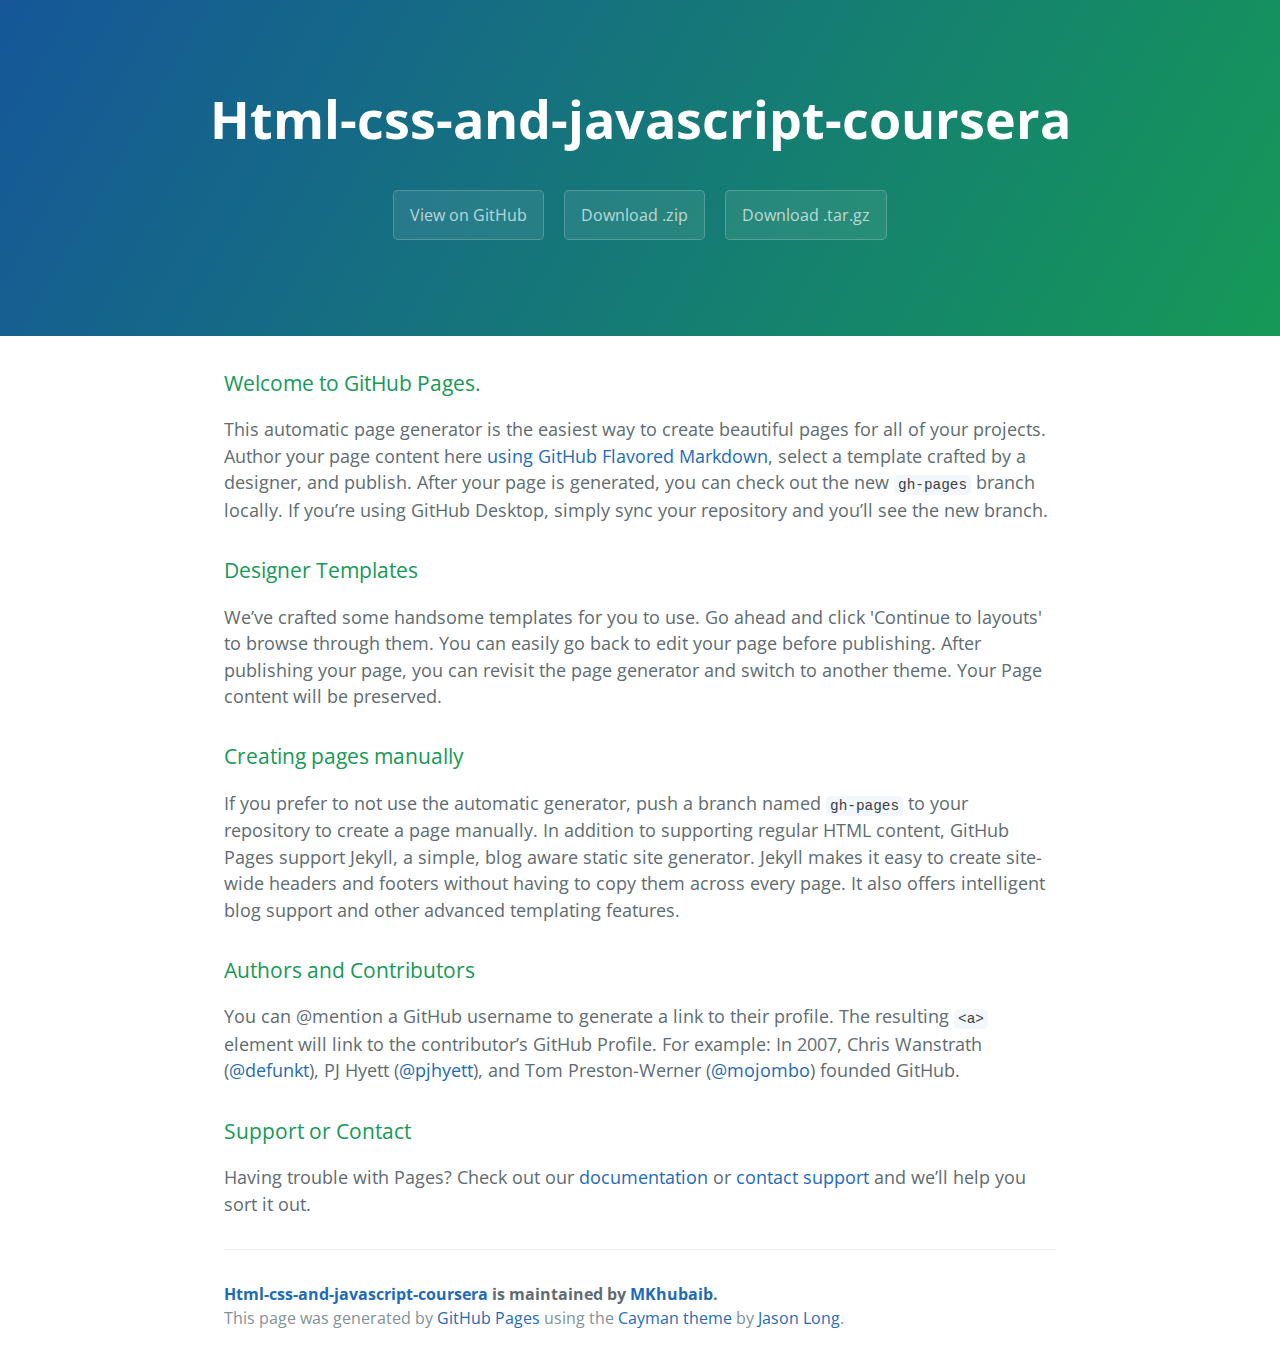
<file: index.html>
<!DOCTYPE html>
<html lang="en-us">
  <head>
    <meta charset="UTF-8">
    <title>Html-css-and-javascript-coursera by MKhubaib</title>
    <meta name="viewport" content="width=device-width, initial-scale=1">
    <link rel="stylesheet" type="text/css" href="stylesheets/normalize.css" media="screen">
    <link href='https://fonts.googleapis.com/css?family=Open+Sans:400,700' rel='stylesheet' type='text/css'>
    <link rel="stylesheet" type="text/css" href="stylesheets/stylesheet.css" media="screen">
    <link rel="stylesheet" type="text/css" href="stylesheets/github-light.css" media="screen">
  </head>
  <body>
    <section class="page-header">
      <h1 class="project-name">Html-css-and-javascript-coursera</h1>
      <h2 class="project-tagline"></h2>
      <a href="https://github.com/MKhubaib/HTML-CSS-and-Javascript-coursera" class="btn">View on GitHub</a>
      <a href="https://github.com/MKhubaib/HTML-CSS-and-Javascript-coursera/zipball/master" class="btn">Download .zip</a>
      <a href="https://github.com/MKhubaib/HTML-CSS-and-Javascript-coursera/tarball/master" class="btn">Download .tar.gz</a>
    </section>

    <section class="main-content">
      <h3>
<a id="welcome-to-github-pages" class="anchor" href="#welcome-to-github-pages" aria-hidden="true"><span aria-hidden="true" class="octicon octicon-link"></span></a>Welcome to GitHub Pages.</h3>
<p>This automatic page generator is the easiest way to create beautiful pages for all of your projects. Author your page content here <a href="https://guides.github.com/features/mastering-markdown/">using GitHub Flavored Markdown</a>, select a template crafted by a designer, and publish. After your page is generated, you can check out the new <code>gh-pages</code> branch locally. If you’re using GitHub Desktop, simply sync your repository and you’ll see the new branch.</p>
<h3>
<a id="designer-templates" class="anchor" href="#designer-templates" aria-hidden="true"><span aria-hidden="true" class="octicon octicon-link"></span></a>Designer Templates</h3>
<p>We’ve crafted some handsome templates for you to use. Go ahead and click 'Continue to layouts' to browse through them. You can easily go back to edit your page before publishing. After publishing your page, you can revisit the page generator and switch to another theme. Your Page content will be preserved.</p>
<h3>
<a id="creating-pages-manually" class="anchor" href="#creating-pages-manually" aria-hidden="true"><span aria-hidden="true" class="octicon octicon-link"></span></a>Creating pages manually</h3>
<p>If you prefer to not use the automatic generator, push a branch named <code>gh-pages</code> to your repository to create a page manually. In addition to supporting regular HTML content, GitHub Pages support Jekyll, a simple, blog aware static site generator. Jekyll makes it easy to create site-wide headers and footers without having to copy them across every page. It also offers intelligent blog support and other advanced templating features.</p>
<h3>
<a id="authors-and-contributors" class="anchor" href="#authors-and-contributors" aria-hidden="true"><span aria-hidden="true" class="octicon octicon-link"></span></a>Authors and Contributors</h3>
<p>You can @mention a GitHub username to generate a link to their profile. The resulting <code>&lt;a&gt;</code> element will link to the contributor’s GitHub Profile. For example: In 2007, Chris Wanstrath (<a class="user-mention" data-hovercard-type="user" data-hovercard-url="/users/defunkt/hovercard" data-octo-click="hovercard-link-click" data-octo-dimensions="link_type:self" href="https://github.com/defunkt">@defunkt</a>), PJ Hyett (<a class="user-mention" data-hovercard-type="user" data-hovercard-url="/users/pjhyett/hovercard" data-octo-click="hovercard-link-click" data-octo-dimensions="link_type:self" href="https://github.com/pjhyett">@pjhyett</a>), and Tom Preston-Werner (<a class="user-mention" data-hovercard-type="user" data-hovercard-url="/users/mojombo/hovercard" data-octo-click="hovercard-link-click" data-octo-dimensions="link_type:self" href="https://github.com/mojombo">@mojombo</a>) founded GitHub.</p>
<h3>
<a id="support-or-contact" class="anchor" href="#support-or-contact" aria-hidden="true"><span aria-hidden="true" class="octicon octicon-link"></span></a>Support or Contact</h3>
<p>Having trouble with Pages? Check out our <a href="https://help.github.com/pages">documentation</a> or <a href="https://github.com/contact">contact support</a> and we’ll help you sort it out.</p>

      <footer class="site-footer">
        <span class="site-footer-owner"><a href="https://github.com/MKhubaib/HTML-CSS-and-Javascript-coursera">Html-css-and-javascript-coursera</a> is maintained by <a href="https://github.com/MKhubaib">MKhubaib</a>.</span>

        <span class="site-footer-credits">This page was generated by <a href="https://pages.github.com">GitHub Pages</a> using the <a href="https://github.com/jasonlong/cayman-theme">Cayman theme</a> by <a href="https://twitter.com/jasonlong">Jason Long</a>.</span>
      </footer>

    </section>

  
  </body>
</html>
</file>
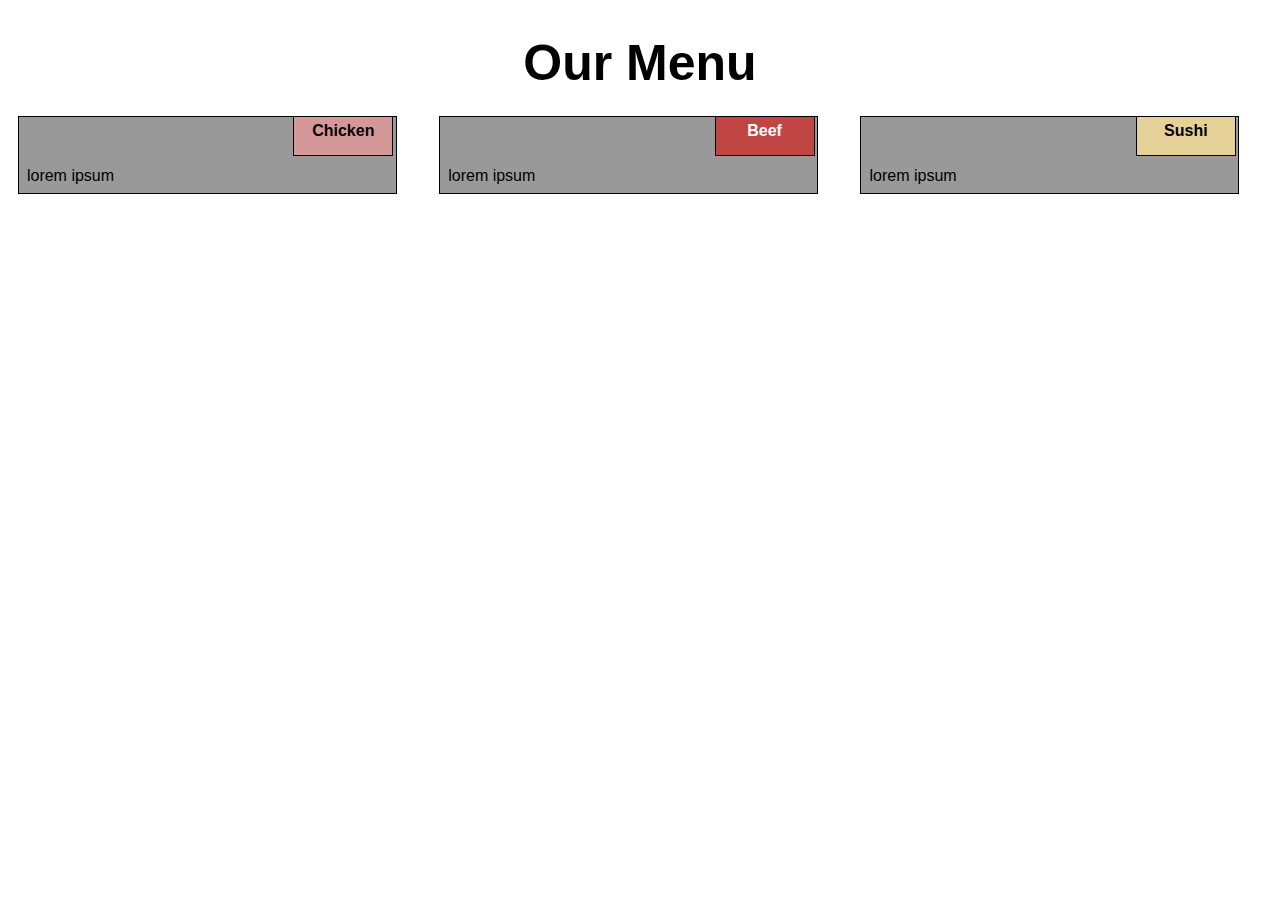
<file: module2-solution/index.html>
<!DOCTYPE html>
<html>
<head>

<title>Assignment</title>
<meta name="viewport" content="width=device-width, initial-scale=1">
<link rel="stylesheet" type="text/css" href="style.css">

</head>
<body>
<h1>Our Menu</h1>
  <div class="col-lg-4 col-md-6 col-sm-12">
  	<div class="Body">
  		<p class="content1 chicken">Chicken</p>
  		<p class="text">lorem ipsum</p>
  	</div>
  </div>

  <div class="col-lg-4 col-md-6 col-sm-12">
  	<div class="Body">
   		<p class="content1 beef">Beef</p>
   		<p class="text">lorem ipsum</p>
  	</div>
  </div>

  <div class="col-lg-4 col-md-12 col-sm-12">
  	<div class="Body">
  		<p class="content1 sushi">Sushi</p>
  		<p class="text">lorem ipsum</p>
  	</div>	
  </div>

</body>
</html>
</file>
<file: stylesheets/stylesheet.css>
* {
  box-sizing: border-box; }

body {
  padding: 0;
  margin: 0;
  font-family: "Open Sans", "Helvetica Neue", Helvetica, Arial, sans-serif;
  font-size: 16px;
  line-height: 1.5;
  color: #606c71; }

a {
  color: #1e6bb8;
  text-decoration: none; }
  a:hover {
    text-decoration: underline; }

.btn {
  display: inline-block;
  margin-bottom: 1rem;
  color: rgba(255, 255, 255, 0.7);
  background-color: rgba(255, 255, 255, 0.08);
  border-color: rgba(255, 255, 255, 0.2);
  border-style: solid;
  border-width: 1px;
  border-radius: 0.3rem;
  transition: color 0.2s, background-color 0.2s, border-color 0.2s; }
  .btn + .btn {
    margin-left: 1rem; }

.btn:hover {
  color: rgba(255, 255, 255, 0.8);
  text-decoration: none;
  background-color: rgba(255, 255, 255, 0.2);
  border-color: rgba(255, 255, 255, 0.3); }

@media screen and (min-width: 64em) {
  .btn {
    padding: 0.75rem 1rem; } }

@media screen and (min-width: 42em) and (max-width: 64em) {
  .btn {
    padding: 0.6rem 0.9rem;
    font-size: 0.9rem; } }

@media screen and (max-width: 42em) {
  .btn {
    display: block;
    width: 100%;
    padding: 0.75rem;
    font-size: 0.9rem; }
    .btn + .btn {
      margin-top: 1rem;
      margin-left: 0; } }

.page-header {
  color: #fff;
  text-align: center;
  background-color: #159957;
  background-image: linear-gradient(120deg, #155799, #159957); }

@media screen and (min-width: 64em) {
  .page-header {
    padding: 5rem 6rem; } }

@media screen and (min-width: 42em) and (max-width: 64em) {
  .page-header {
    padding: 3rem 4rem; } }

@media screen and (max-width: 42em) {
  .page-header {
    padding: 2rem 1rem; } }

.project-name {
  margin-top: 0;
  margin-bottom: 0.1rem; }

@media screen and (min-width: 64em) {
  .project-name {
    font-size: 3.25rem; } }

@media screen and (min-width: 42em) and (max-width: 64em) {
  .project-name {
    font-size: 2.25rem; } }

@media screen and (max-width: 42em) {
  .project-name {
    font-size: 1.75rem; } }

.project-tagline {
  margin-bottom: 2rem;
  font-weight: normal;
  opacity: 0.7; }

@media screen and (min-width: 64em) {
  .project-tagline {
    font-size: 1.25rem; } }

@media screen and (min-width: 42em) and (max-width: 64em) {
  .project-tagline {
    font-size: 1.15rem; } }

@media screen and (max-width: 42em) {
  .project-tagline {
    font-size: 1rem; } }

.main-content :first-child {
  margin-top: 0; }
.main-content img {
  max-width: 100%; }
.main-content h1, .main-content h2, .main-content h3, .main-content h4, .main-content h5, .main-content h6 {
  margin-top: 2rem;
  margin-bottom: 1rem;
  font-weight: normal;
  color: #159957; }
.main-content p {
  margin-bottom: 1em; }
.main-content code {
  padding: 2px 4px;
  font-family: Consolas, "Liberation Mono", Menlo, Courier, monospace;
  font-size: 0.9rem;
  color: #383e41;
  background-color: #f3f6fa;
  border-radius: 0.3rem; }
.main-content pre {
  padding: 0.8rem;
  margin-top: 0;
  margin-bottom: 1rem;
  font: 1rem Consolas, "Liberation Mono", Menlo, Courier, monospace;
  color: #567482;
  word-wrap: normal;
  background-color: #f3f6fa;
  border: solid 1px #dce6f0;
  border-radius: 0.3rem; }
  .main-content pre > code {
    padding: 0;
    margin: 0;
    font-size: 0.9rem;
    color: #567482;
    word-break: normal;
    white-space: pre;
    background: transparent;
    border: 0; }
.main-content .highlight {
  margin-bottom: 1rem; }
  .main-content .highlight pre {
    margin-bottom: 0;
    word-break: normal; }
.main-content .highlight pre, .main-content pre {
  padding: 0.8rem;
  overflow: auto;
  font-size: 0.9rem;
  line-height: 1.45;
  border-radius: 0.3rem; }
.main-content pre code, .main-content pre tt {
  display: inline;
  max-width: initial;
  padding: 0;
  margin: 0;
  overflow: initial;
  line-height: inherit;
  word-wrap: normal;
  background-color: transparent;
  border: 0; }
  .main-content pre code:before, .main-content pre code:after, .main-content pre tt:before, .main-content pre tt:after {
    content: normal; }
.main-content ul, .main-content ol {
  margin-top: 0; }
.main-content blockquote {
  padding: 0 1rem;
  margin-left: 0;
  color: #819198;
  border-left: 0.3rem solid #dce6f0; }
  .main-content blockquote > :first-child {
    margin-top: 0; }
  .main-content blockquote > :last-child {
    margin-bottom: 0; }
.main-content table {
  display: block;
  width: 100%;
  overflow: auto;
  word-break: normal;
  word-break: keep-all; }
  .main-content table th {
    font-weight: bold; }
  .main-content table th, .main-content table td {
    padding: 0.5rem 1rem;
    border: 1px solid #e9ebec; }
.main-content dl {
  padding: 0; }
  .main-content dl dt {
    padding: 0;
    margin-top: 1rem;
    font-size: 1rem;
    font-weight: bold; }
  .main-content dl dd {
    padding: 0;
    margin-bottom: 1rem; }
.main-content hr {
  height: 2px;
  padding: 0;
  margin: 1rem 0;
  background-color: #eff0f1;
  border: 0; }

@media screen and (min-width: 64em) {
  .main-content {
    max-width: 64rem;
    padding: 2rem 6rem;
    margin: 0 auto;
    font-size: 1.1rem; } }

@media screen and (min-width: 42em) and (max-width: 64em) {
  .main-content {
    padding: 2rem 4rem;
    font-size: 1.1rem; } }

@media screen and (max-width: 42em) {
  .main-content {
    padding: 2rem 1rem;
    font-size: 1rem; } }

.site-footer {
  padding-top: 2rem;
  margin-top: 2rem;
  border-top: solid 1px #eff0f1; }

.site-footer-owner {
  display: block;
  font-weight: bold; }

.site-footer-credits {
  color: #819198; }

@media screen and (min-width: 64em) {
  .site-footer {
    font-size: 1rem; } }

@media screen and (min-width: 42em) and (max-width: 64em) {
  .site-footer {
    font-size: 1rem; } }

@media screen and (max-width: 42em) {
  .site-footer {
    font-size: 0.9rem; } }
</file>
<file: stylesheets/github-light.css>
/*!
 * GitHub Light v0.4.1
 * Copyright (c) 2012 - 2017 GitHub, Inc.
 * Licensed under MIT (https://github.com/primer/github-syntax-theme-generator/blob/master/LICENSE)
 */

.pl-c /* comment, punctuation.definition.comment, string.comment */ {
  color: #6a737d;
}

.pl-c1 /* constant, entity.name.constant, variable.other.constant, variable.language, support, meta.property-name, support.constant, support.variable, meta.module-reference, markup.raw, meta.diff.header, meta.output */,
.pl-s .pl-v /* string variable */ {
  color: #005cc5;
}

.pl-e /* entity */,
.pl-en /* entity.name */ {
  color: #6f42c1;
}

.pl-smi /* variable.parameter.function, storage.modifier.package, storage.modifier.import, storage.type.java, variable.other */,
.pl-s .pl-s1 /* string source */ {
  color: #24292e;
}

.pl-ent /* entity.name.tag, markup.quote */ {
  color: #22863a;
}

.pl-k /* keyword, storage, storage.type */ {
  color: #d73a49;
}

.pl-s /* string */,
.pl-pds /* punctuation.definition.string, source.regexp, string.regexp.character-class */,
.pl-s .pl-pse .pl-s1 /* string punctuation.section.embedded source */,
.pl-sr /* string.regexp */,
.pl-sr .pl-cce /* string.regexp constant.character.escape */,
.pl-sr .pl-sre /* string.regexp source.ruby.embedded */,
.pl-sr .pl-sra /* string.regexp string.regexp.arbitrary-repitition */ {
  color: #032f62;
}

.pl-v /* variable */,
.pl-smw /* sublimelinter.mark.warning */ {
  color: #e36209;
}

.pl-bu /* invalid.broken, invalid.deprecated, invalid.unimplemented, message.error, brackethighlighter.unmatched, sublimelinter.mark.error */ {
  color: #b31d28;
}

.pl-ii /* invalid.illegal */ {
  color: #fafbfc;
  background-color: #b31d28;
}

.pl-c2 /* carriage-return */ {
  color: #fafbfc;
  background-color: #d73a49;
}

.pl-c2::before /* carriage-return */ {
  content: "^M";
}

.pl-sr .pl-cce /* string.regexp constant.character.escape */ {
  font-weight: bold;
  color: #22863a;
}

.pl-ml /* markup.list */ {
  color: #735c0f;
}

.pl-mh /* markup.heading */,
.pl-mh .pl-en /* markup.heading entity.name */,
.pl-ms /* meta.separator */ {
  font-weight: bold;
  color: #005cc5;
}

.pl-mi /* markup.italic */ {
  font-style: italic;
  color: #24292e;
}

.pl-mb /* markup.bold */ {
  font-weight: bold;
  color: #24292e;
}

.pl-md /* markup.deleted, meta.diff.header.from-file, punctuation.definition.deleted */ {
  color: #b31d28;
  background-color: #ffeef0;
}

.pl-mi1 /* markup.inserted, meta.diff.header.to-file, punctuation.definition.inserted */ {
  color: #22863a;
  background-color: #f0fff4;
}

.pl-mc /* markup.changed, punctuation.definition.changed */ {
  color: #e36209;
  background-color: #ffebda;
}

.pl-mi2 /* markup.ignored, markup.untracked */ {
  color: #f6f8fa;
  background-color: #005cc5;
}

.pl-mdr /* meta.diff.range */ {
  font-weight: bold;
  color: #6f42c1;
}

.pl-ba /* brackethighlighter.tag, brackethighlighter.curly, brackethighlighter.round, brackethighlighter.square, brackethighlighter.angle, brackethighlighter.quote */ {
  color: #586069;
}

.pl-sg /* sublimelinter.gutter-mark */ {
  color: #959da5;
}

.pl-corl /* constant.other.reference.link, string.other.link */ {
  text-decoration: underline;
  color: #032f62;
}
</file>
<file: module2-solution/style.css>
* {
  box-sizing: border-box;
}

body{
	margin: 10;
	padding: 10;
  font-family: "Gill Sans MT", Arial, sans-serif;
}

.row{
  margin-top: 5%;
  margin-bottom: 5%;
}

h1 {
  margin-bottom: 15px;
  text-align: center;
  color:black;
  font-size: 50px;
}


.Body{
  width: 100%;
  overflow: none;
}


.content1{
  text-align: center;
  border: 1px solid black;
  width: 100px;
  height: 40px;
  padding: 5px;
  float: right;
  margin-right: 36px;
  margin-top: 0px;
  font-weight: bold;
  position: relative;
}

.text{
  border: 1px solid black;
  height: auto;
  margin: 9.5px;
  color: black
  font-size: 25%;
  padding: 2%;
  width: 90%;
  padding-top: 50px;
  background-color: #999999;
}

.chicken{
  background-color: #d59898;
}

.beef{
  color: white;
  background-color: #c14543;
}
.sushi{
  background-color: #e5d098;
}


/*Large devices*/
@media (min-width: 992px) {
  .col-lg-4 {
  	float: left;
    width: 33.33%;
  }
}
/*Medium devices*/
@media (min-width: 768px) and (max-width: 991px) {
  .col-md-6,.col-md-12 {
    float: left;
  }
  .col-md-6 {
    width: 50%;
  }
  .col-md-12 {
    margin-left: 30px;
    width: 100%;
  }
  .sushi{
    margin-right: 65px;
    width: 100px;
  }
}
/*Mobile devices*/
@media (max-width: 767px) {
  .col-sm-12 {
  	float: left;
    width: 100%;
  }
  .content1{
    margin-right: 28px;
  }
}
</file>
